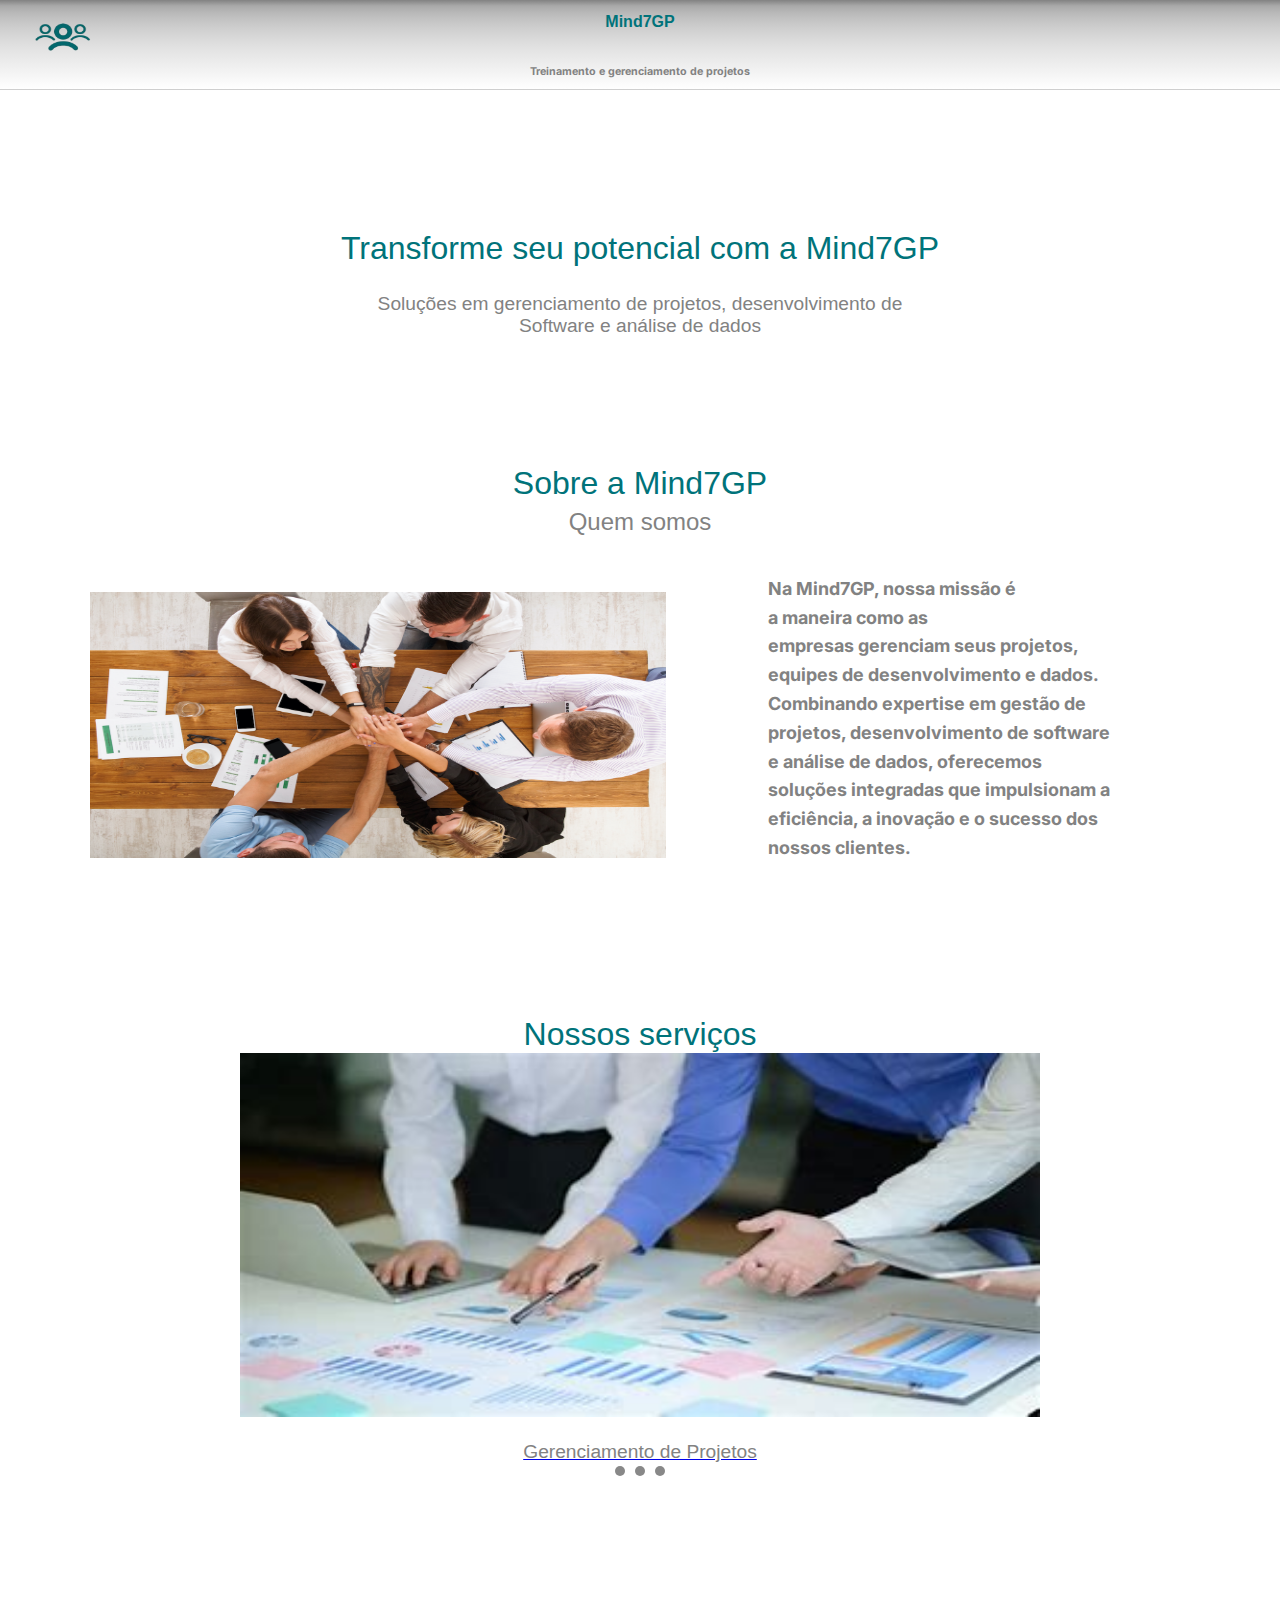
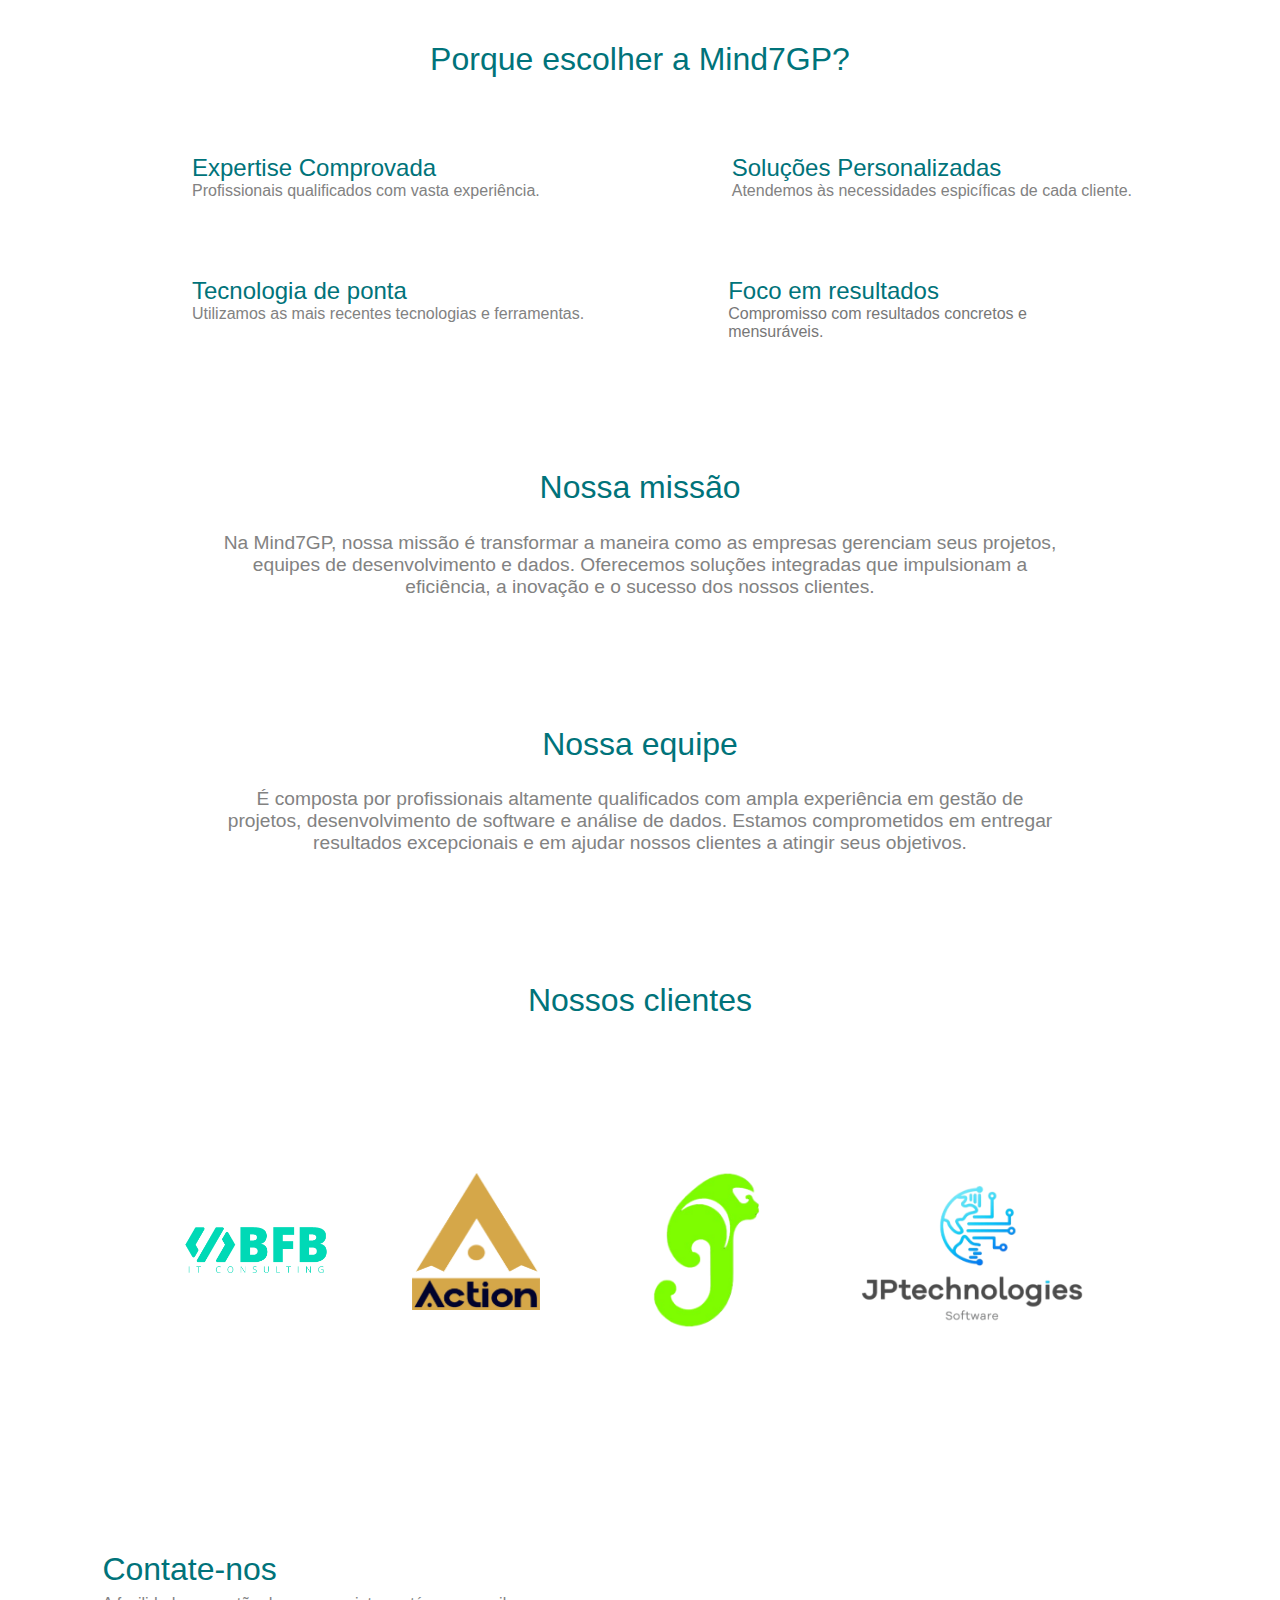
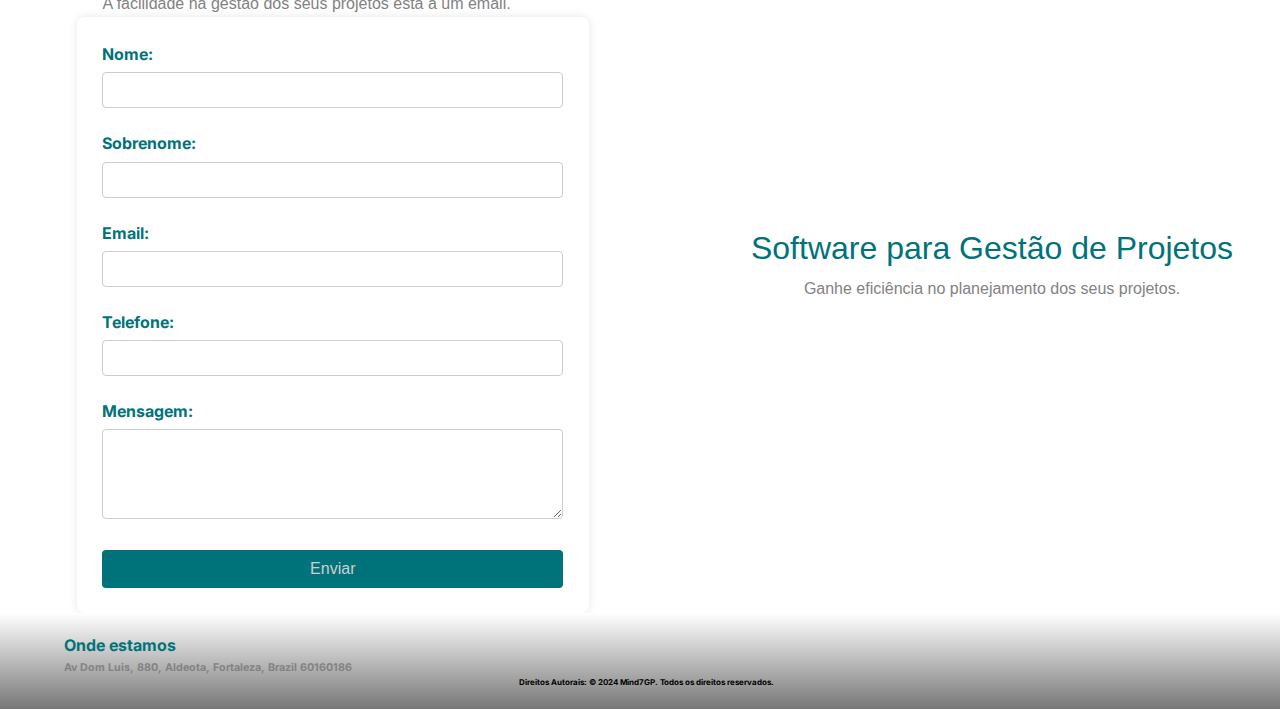
<file: index.html>
<!DOCTYPE html>
<html lang="ptbr">
<head>
    <meta charset="UTF-8">
    <meta name="viewport" content="width=device-width, initial-scale=1.0">
    <title>Mind7GP</title>
    <link rel="stylesheet" href="./style_site.css">
    <link rel="preconnect" href="https://fonts.googleapis.com">
<link rel="preconnect" href="https://fonts.gstatic.com" crossorigin>
<link href="https://fonts.googleapis.com/css2?family=Inter:wght@100..900&display=swap" rel="stylesheet">
</head>
<body>

    <nav>
        <ul>
            <li><a href="index.html"></a></li>
            <li><a href="gerenc_proj.html"></a></li>
            <li><a href="acomp_Equipes_Dev.html"></a></li>
            <li><a href="dataBI.html"></a></li>
        </ul>
    </nav>

    <div id="container_totality">

    <header id="cabeca">
        
    <h1 id="titulo">Mind7GP</h1>
    <a href="index.html"><img src="./img/WhatsApp Image 2024-07-02 at 11.56.00-Photoroom.png" id="logo"></a>
    <h6 id="sub">Treinamento e gerenciamento de projetos</h6>
    </header>
    <h2 id="text1">Transforme seu potencial com a Mind7GP</h2>
    <h5 id="text2">Soluções em gerenciamento de projetos, desenvolvimento de <br> Software e análise de dados</h5>

      <section>
        <h1 id="text1">Sobre a Mind7GP</h1>
        <h5 id="sub2">Quem somos</h5>
        <h5 id="text3">Na Mind7GP, nossa missão é <br> a maneira como as <br> empresas gerenciam seus projetos, <br> equipes de desenvolvimento e dados.<br> Combinando expertise em gestão de <br>projetos, desenvolvimento de software <br> e análise de dados, oferecemos <br> soluções integradas que impulsionam a <br> eficiência, a inovação e o sucesso dos <br> nossos clientes.</h5>
        <img src="./img/team.jpg" id="img">
      </section>
    </div>

    <section>
        <h3 id="text4">Nossos serviços</h3>

        <div class="carousel-container">
            <input type="checkbox" id="slide1" class="carousel-control" checked>
            <input type="checkbox" id="slide2" class="carousel-control">
            <input type="checkbox" id="slide3" class="carousel-control">
            
            <ul class="carousel-slides">
                <li class="slide">
                    <a href="gerenc_proj.html" id="page1">
                        <img src="./img/ageis.jpg" alt="Slide 1" id="page1">
                        <h6 id="text2">Gerenciamento de Projetos</h6>
                    </a>
                </li>
                <li class="slide">
                    <a href="acomp_Equipes_Dev.html">
                        <img src="./img/gestao.jpg" alt="Slide 2" id="page2">
                        <h6 id="text2">Acompanhamento de Equipes de Desenvolvimento</h6>
                    </a>
                </li>
                <li class="slide">
                    <a href="dataBI.html">
                        <img src="./img/processos.jpg" alt="Slide 3" id="page3">
                        <h6 id="text2">Data BI (Business Intelligence)</h6>
                    </a>
                </li>
            </ul>
            
            <div class="carousel-navigation">
                <label for="slide1"></label>
                <label for="slide2"></label>
                <label for="slide3"></label>
            </div>
        </div>

    </section>
<div>
    <div>
        <h1 id="text10">Porque escolher a Mind7GP?</h1>
    </div>
    <div class="container_space">    
        <section id="container_who">
            <h5 id="subfrase">Expertise Comprovada</h5>
            <h5 id="subtext1">Profissionais qualificados com vasta experiência.</h5>
        </section>
        <section id="container_who">
            <h5 id="subfrase">Soluções Personalizadas</h5>
            <h5 id="subtext1">Atendemos às necessidades espicíficas de cada cliente.</h5>
        </section>
    </div>

    <div class="container_space">
        <section id="container_who">
            <h5 id="subfrase">Tecnologia de ponta</h5>
            <h5 id="subtext1">Utilizamos as mais recentes tecnologias e ferramentas.</h5>
        </section>
        <section id="container_who">
            <h5 id="subfrase2">Foco em resultados</h5>
            <h5 id="subtext2">Compromisso com resultados concretos e mensuráveis.</h5>
        </section>
    </div>
</div>
 <section>
    <h1 id="text1">Nossa missão</h1>
    <h5 id="text2">Na Mind7GP, nossa missão é transformar a maneira como as empresas gerenciam seus projetos, <br> equipes de desenvolvimento e dados. Oferecemos soluções integradas que impulsionam a <br> eficiência, a inovação e o sucesso dos nossos clientes.</h5>
</section>

<section>
    <h1 id="text1">Nossa equipe</h1>
    <h5 id="text2">É composta por profissionais altamente qualificados com ampla experiência em gestão de <br> projetos, desenvolvimento de software e análise de dados. Estamos comprometidos em entregar <br> resultados excepcionais e em ajudar nossos clientes a atingir seus objetivos.</h5>
</section>

<section>
    <h1 id="text1">Nossos clientes</h1>
    <div id="img3">
        <img src="./img/BFB_LOGOTIPO 3.png" id="img4">
        <img src="./img/Logo Vazada reduzida.png" id="img5">
        <img src="./img/JG.png" id="img6">
        <img src="./img/JP.png" id="img7">
    </div>
</section>

<section>
    <div>
    <h1 id="text6">Contate-nos</h1>
    <h5 id="text7">A facilidade na gestão dos seus projetos está a um email.</h5>
    <h2 id="text8">Software para Gestão de Projetos</h2>
    <h5 id="text9">Ganhe eficiência no planejamento dos seus projetos.</h5>
    </div>

    <div class="container">
        <form method="POST" action="forms.php">
            <div class="form-group">
                <label for="nome">Nome:</label>
                <input type="text" id="nome" name="nome" required>
            </div>

            <div class="form-group">
                <label for="sobrenome">Sobrenome:</label>
                <input type="text" id="sobrenome" name="sobrenome" required>
            </div>

            <div class="form-group">
                <label for="email">Email:</label>
                <input type="email" id="email" name="email" required>
            </div>

            <div class="form-group">
                <label for="telefone">Telefone:</label>
                <input type="tel" id="telefone" name="telefone">
            </div>
            <div class="form-group">
                <label for="mensagem">Mensagem:</label>
                <textarea id="mensagem" name="mensagem" rows="4" required></textarea>
            </div>
            <button type="submit" id="submit_mail">Enviar</button>
        </form>
    </div>

</section>

<footer>
    <div id="bg">
        <h5 id="rodape">Onde estamos</h5>
        <div id="container_rod_terms">
            <h6 id="rodape_sub">Av Dom Luis, 880, Aldeota, Fortaleza, Brazil 60160186</h6>
            <h6 id="direitos_auto">Direitos Autorais: © 2024 Mind7GP. Todos os direitos reservados.</h6>
        </div>
    </div>
</footer>

</body>
</html>
</file>
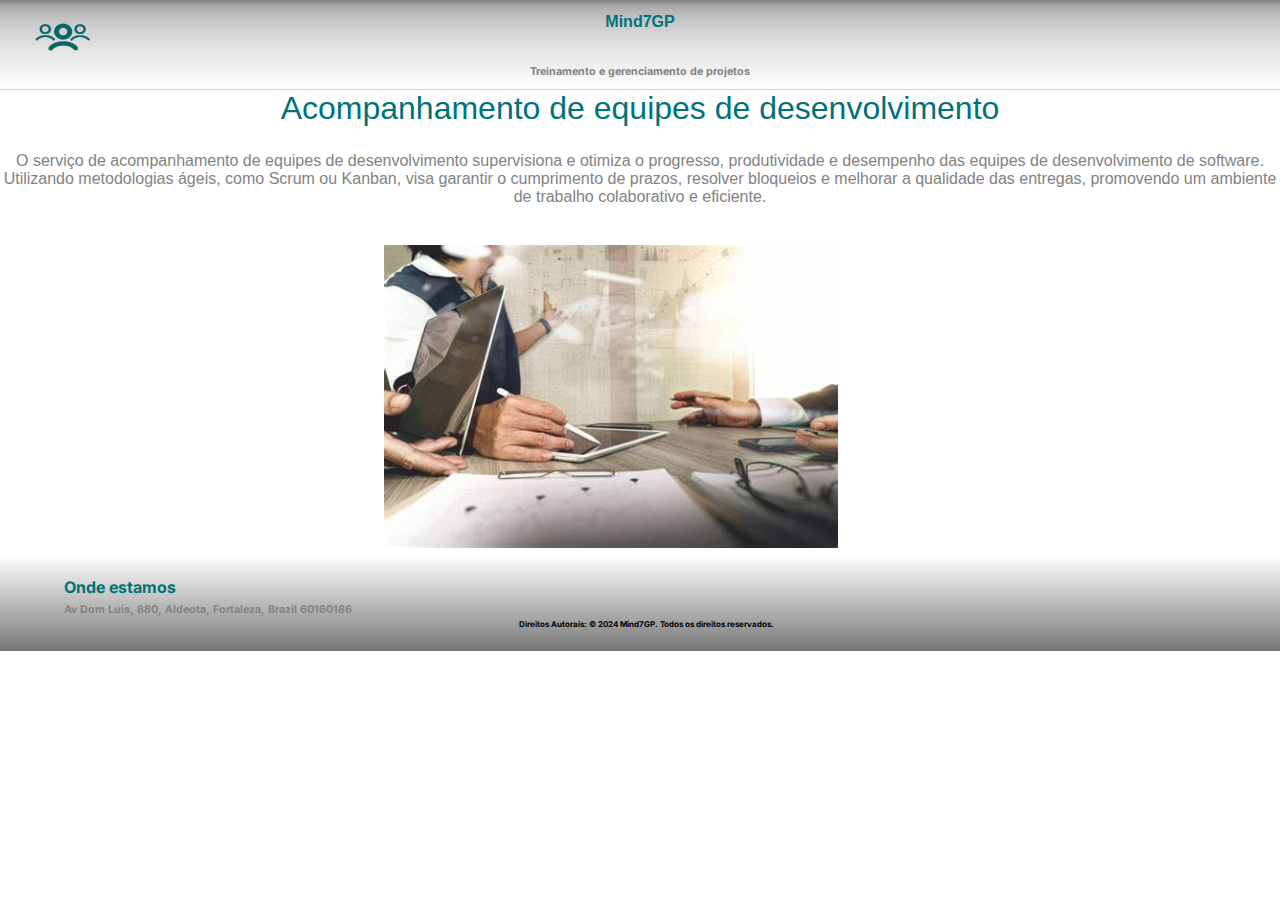
<file: acomp_Equipes_Dev.html>
<!DOCTYPE html>
<html lang="ptbr">
<head>
    <meta charset="UTF-8">
    <meta name="viewport" content="width=device-width, initial-scale=1.0">
    <title>Mind7GP</title>
    <link rel="stylesheet" href="acomp_Equipes_Dev.css">
    <link rel="preconnect" href="https://fonts.googleapis.com">
<link rel="preconnect" href="https://fonts.gstatic.com" crossorigin>
<link href="https://fonts.googleapis.com/css2?family=Inter:wght@100..900&display=swap" rel="stylesheet">
</head>

<body>

    <nav>
        <ul>
            <li><a href="index.html"></a></li>
        </ul>
    </nav>

    <div id="container_totality">

    <header id="cabeca">
        
    <h1 id="titulo">Mind7GP</h1>
    <a href="index.html"><img src="./img/WhatsApp Image 2024-07-02 at 11.56.00-Photoroom.png" id="logo"></a>
    <h6 id="sub">Treinamento e gerenciamento de projetos</h6>
    </header>

    <h2 id="text1">Acompanhamento de equipes de desenvolvimento</h2>
    <h5 id="text2">O serviço de acompanhamento de equipes de desenvolvimento supervisiona e otimiza o progresso, produtividade e desempenho das equipes de desenvolvimento de software. Utilizando metodologias ágeis, como Scrum ou Kanban, visa garantir o cumprimento de prazos, resolver bloqueios e melhorar a qualidade das entregas, promovendo um ambiente de trabalho colaborativo e eficiente.</h5>

    <div>
        <img src="./img/gestao.jpg" class="foto">  
    </div>

    <footer>
        <div id="bg">
            <h5 id="rodape">Onde estamos</h5>
            <div id="container_rod_terms">
                <h6 id="rodape_sub">Av Dom Luis, 880, Aldeota, Fortaleza, Brazil 60160186</h6>
                <h6 id="direitos_auto">Direitos Autorais: © 2024 Mind7GP. Todos os direitos reservados.</h6>
            </div>
        </div>
    </footer>
    
</body>
</file>
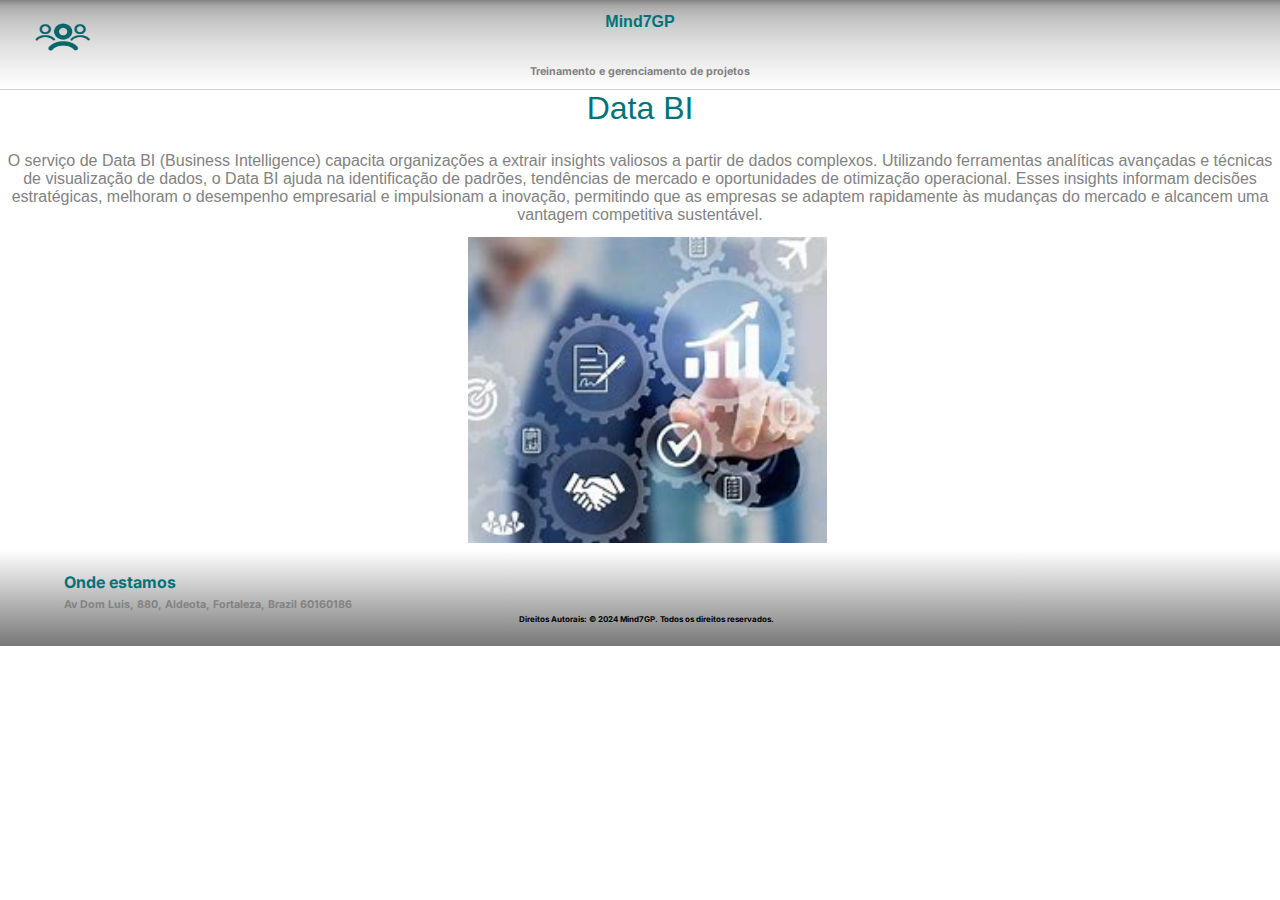
<file: dataBI.html>
<!DOCTYPE html>
<html lang="ptbr">
<head>
    <meta charset="UTF-8">
    <meta name="viewport" content="width=device-width, initial-scale=1.0">
    <title>Mind7GP</title>
    <link rel="stylesheet" href="dataBI.css">
    <link rel="preconnect" href="https://fonts.googleapis.com">
<link rel="preconnect" href="https://fonts.gstatic.com" crossorigin>
<link href="https://fonts.googleapis.com/css2?family=Inter:wght@100..900&display=swap" rel="stylesheet">
</head>

<body>

    <nav>
        <ul>
            <li><a href="index.html"></a></li>
        </ul>
    </nav>

    <div id="container_totality">

    <header id="cabeca">
        
    <h1 id="titulo">Mind7GP</h1>
    <a href="index.html"><img src="./img/WhatsApp Image 2024-07-02 at 11.56.00-Photoroom.png" id="logo"></a>
    <h6 id="sub">Treinamento e gerenciamento de projetos</h6>
    </header>

    <h2 id="text1">Data BI</h2>
    <h5 id="text2">O serviço de Data BI (Business Intelligence) capacita organizações a extrair insights valiosos a partir de dados complexos. Utilizando ferramentas analíticas avançadas e técnicas de visualização de dados, o Data BI ajuda na identificação de padrões, tendências de mercado e oportunidades de otimização operacional. Esses insights informam decisões estratégicas, melhoram o desempenho empresarial e impulsionam a inovação, permitindo que as empresas se adaptem rapidamente às mudanças do mercado e alcancem uma vantagem competitiva sustentável.</h5>
    </div>

    <div>
        <img src="./img/processos.jpg" class="foto">  
    </div>

    <footer>
        <div id="bg">
            <h5 id="rodape">Onde estamos</h5>
            <div id="container_rod_terms">
                <h6 id="rodape_sub">Av Dom Luis, 880, Aldeota, Fortaleza, Brazil 60160186</h6>
                <h6 id="direitos_auto">Direitos Autorais: © 2024 Mind7GP. Todos os direitos reservados.</h6>
            </div>
        </div>
    </footer>
</body>
</file>
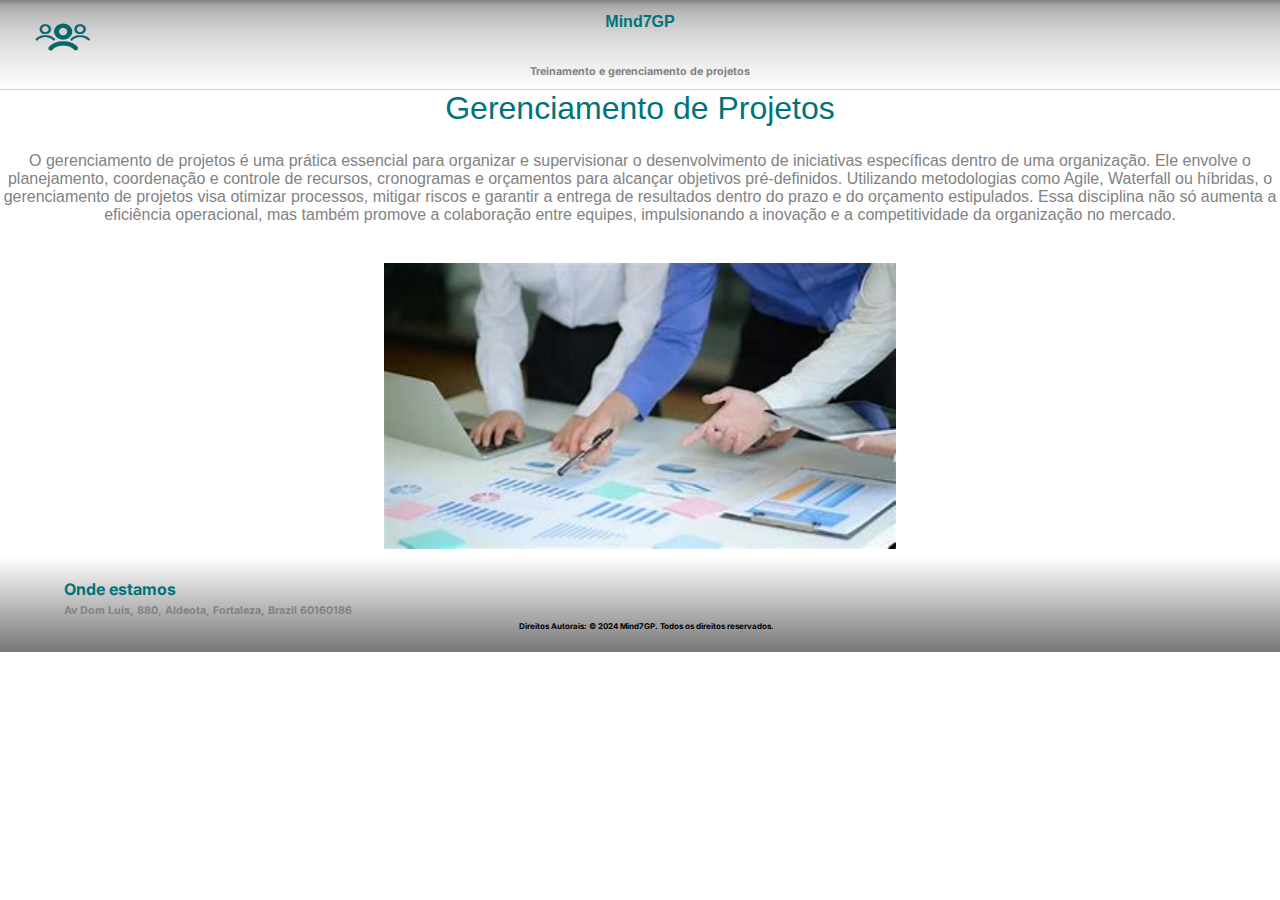
<file: gerenc_proj.html>
<!DOCTYPE html>
<html lang="ptbr">
<head>
    <meta charset="UTF-8">
    <meta name="viewport" content="width=device-width, initial-scale=1.0">
    <title>Mind7GP</title>
    <link rel="stylesheet" href="gerenc_proj.css">
    <link rel="preconnect" href="https://fonts.googleapis.com">
<link rel="preconnect" href="https://fonts.gstatic.com" crossorigin>
<link href="https://fonts.googleapis.com/css2?family=Inter:wght@100..900&display=swap" rel="stylesheet">
</head>

<body>

    <nav>
        <ul>
            <li><a href="index.html"></a></li>
        </ul>
    </nav>

    <div id="container_totality">

    <header id="cabeca">
        
    <h1 id="titulo">Mind7GP</h1>
    <a href="index.html"><img src="./img/WhatsApp Image 2024-07-02 at 11.56.00-Photoroom.png" id="logo"></a>
    <h6 id="sub">Treinamento e gerenciamento de projetos</h6>
    </header>
    <h2 id="text1">Gerenciamento de Projetos</h2>
    <h5 id="text2">O gerenciamento de projetos é uma prática essencial para organizar e supervisionar o desenvolvimento de iniciativas específicas dentro de uma organização. Ele envolve o planejamento, coordenação e controle de recursos, cronogramas e orçamentos para alcançar objetivos pré-definidos. Utilizando metodologias como Agile, Waterfall ou híbridas, o gerenciamento de projetos visa otimizar processos, mitigar riscos e garantir a entrega de resultados dentro do prazo e do orçamento estipulados. Essa disciplina não só aumenta a eficiência operacional, mas também promove a colaboração entre equipes, impulsionando a inovação e a competitividade da organização no mercado.</h5>

    <div>
        <img src="./img/ageis.jpg" class="foto">  
    </div>

    <footer>
        <div id="bg">
            <h5 id="rodape">Onde estamos</h5>
            <div id="container_rod_terms">
                <h6 id="rodape_sub">Av Dom Luis, 880, Aldeota, Fortaleza, Brazil 60160186</h6>
                <h6 id="direitos_auto">Direitos Autorais: © 2024 Mind7GP. Todos os direitos reservados.</h6>
            </div>
        </div>
    </footer>
    

</body>
</file>
<file: style_site.css>
@media only screen and (min-width: 768px) {
   
* {
    margin: 0;
    padding: 0;
    max-width: 100%;
    box-sizing: border-box;
}
 
body{
    font-family: "Inter", sans-serif;
    margin: 0;
    padding: 0;
    font-size: 16px;
    line-height: 1.6;
    background-color: #fff;
    color: #000;
    background-color: #fff;
    max-width: 100%;
    overflow-x: hidden;
}

#container_totality {
    position: relative;
    padding-bottom: 10%;
    max-width: 100%;
}

#cabeca {
    position: fixed;
    background: linear-gradient(to bottom, #828282, 20%, #fff);
    width: 100%;
    height: 10%;
    margin-top: -18%;
    z-index: 1;
    border-bottom: 1px solid #cfcfcf;
}

#logo {
    position: absolute;
    top: 18%;
    left: 1%;
    width: 100px;
    height: 40px;
}

#titulo {
    text-align: center;
    font-family:"Inter", sans-serif;
    margin-top: 1%;
    font: 1em sans-serif;
    font-weight: bold;
    color: #00737A;
    width: 100%;
    height: 100%;
}


#sub {
    text-align: center;
    font-weight: bold;
    color: #828282;
    margin-top: -3%;
}

#sub2 {
text-align: center;
font-weight: bold;
font: 1.5em sans-serif;
color: #828282;
margin-top: 0.5%;
}

#text1 {
    text-align: center;
    color: #00737A;
    margin-top: 10%;
    font-weight: bold ;
    font: 2em sans-serif;
}

#text2 {
    color: #828282;
    text-align: center;
    font-weight: bold ;
    font: 1.2em sans-serif;
    margin-top: 2%;
}

#text3 {
    color: #828282;
    text-align: left;
    font-size: large;
    font-weight: bold;
    margin-top: 3%;
    margin-left: 60%;
}

#text4 {
    text-align: center;
    color: #00737A;
    margin-top: 2%;
    font-weight: bold ;
    font: 2em sans-serif;
}

#text5 {
    color: #828282;
    text-align: center;
    font-weight: bold ;
    margin-top: 6%;
}

#text6{
    text-align: left;
    color: #00737A;
    margin-top: 12%;
    margin-left: 8%;
    font-weight: bold ;
    font: 2em sans-serif;
}

#text7 {
    color: #828282;
    text-align: left;
    font-weight: bold ;
    font: 1em sans-serif;
    margin-top: 0.5%;
    margin-left: 8%;
}

#text8{
    text-align: center;
    color: #00737A;
    margin-top: 17%;
    margin-left: 55%;
    font-weight: bold ;
    font: 2em sans-serif;
}

#text9{
    text-align: center;
    color: #828282;
    margin-top: 1%;
    margin-left: 55%;
    font-weight: bold ;
    font: 1em sans-serif;
}

#text10 {
    text-align: center;
    color: #00737A;
    margin-top: -11%;
    font-weight: bold ;
    font: 2em sans-serif;
}

#img {
    position: absolute;
    text-align: left;
    left: 7%;
    top:47.5%;
    bottom: 20%;
    width: 45%;
    height: 35%;
}

#img3 {
    display: flex;
    width: 100%; 
    height: 100%;
    margin-left: 8%;
    margin-right: 10%;
}

#img4 {
    width: 20%; 
    height: 50%;
    margin-left: 2%;
    margin-right: 2%;
    margin-top: 8%;
}

#img5 {
    width: 10%; 
    height: 10%;
    margin-left: 0.2%;
    margin-right: 2%;
    margin-top: 12%;
}

#img6 {
    width: 18%; 
    height: 50%;
    margin-left: 2%;
    margin-right: 2%;
    margin-top: 9%;
}

#img7 {
    width: 20%;
    margin-left: 0.1%;
    margin-right: 2%;
    margin-top: 8%;
}

.carousel-container {
    position: relative;
    width: 100%;
    max-width: 800px; /* largura máxima do carrossel */
    margin: 0 auto; /* centraliza o carrossel na tela */
    overflow: hidden; /* esconde slides que estiverem fora da área visível */
}

.carousel-slides {
    display: flex;
    list-style-type: none;
    padding: 0;
    margin: 0;
    transition: transform 0.5s ease; /* transição suave entre os slides */
}

.slide {
    flex: 0 0 100%; /* cada slide ocupa 100% da largura do carrossel */
}

.slide img {
    width: 100%; /* imagem ocupa toda a largura do slide */
    height: 100%;
}

.carousel-control {
    display: none; /* esconde os checkboxes de controle */
}

.carousel-navigation {
    position: absolute;
    bottom: 42%; /* ajuste conforme necessário */
    left: 0; /* alinha os pontos de navegação à esquerda */
    right: 0; /* alinha os pontos de navegação à direita */
    margin: auto; /* centraliza horizontalmente */
    width: 50%; /* largura dos pontos de navegação */
    display: flex;
    justify-content: center;
}

.carousel-navigation label {
    display: inline-block;
    width: 10px;
    height: 10px;
    background-color: #888;
    border-radius: 50%;
    margin: 0 5px;
    cursor: pointer;
    transition: background-color 0.3s ease;
}

.carousel-navigation label:hover {
    background-color: #555;
}

.carousel-navigation label::before {
    content: "";
    display: block;
    width: 0;
    height: 0;
    position: absolute;
    top: 50%;
    left: 50%;
    transform: translate(-50%, -50%);
}

#slide1:checked ~ .carousel-slides {
    transform: translateX(0);
}

#slide2:checked ~ .carousel-slides {
    transform: translateX(-100%);
}

#slide3:checked ~ .carousel-slides {
    transform: translateX(-200%);
}

#page1 {
    padding: 0 0 0 0;
    width: 100%;
    height: 50%;
}

#page2 {
    padding: 0 0 0 0;
    width: 100%;
    height: 50%;
}

#page3 {
    padding: 0 0 0 0;
    width: 100%;
    height: 50%;
}

.container_buttons {
    display: flex;
    margin-left: 3%;
}
.container_buttons > div {
    flex: 1;
    margin: 4% 10% 9% 5%;
}

#container_who {
    text-align: left;
    margin-left: 15%;
    margin-top: 6%;
}

#subfrase {
    color: #00737A;
    font-weight: bold;
    font-style: 15px;
    font: 1.5em sans-serif;
}
#subfrase2 {
    color: #00737A;
    font-weight: bold;
    font-style: 15px;
    font: 1.5em sans-serif;
    margin-right: 1rem;
    margin-left: -3rem;
}
#subtext1 {
    color: #828282;
    font-style: 15px;
    font: 1em sans-serif;
}
#subtext2 {
    color: #777777;
    font-style: 15px;
    font-weight: bold;
    font: 1em sans-serif;
    margin-right: 1rem;
    margin-left: -3rem;
}

.container_space {
    display: flex;
}
.container_space > div {
    flex: 1;
}

.container {
    max-width: 40%;
    text-align: left;
    margin-left: 6%;
    margin-top: -22%;
    background-color: #fff;
    padding: 2%;
    border-radius: 8px;
    box-shadow: 0 0 10px rgba(0, 0, 0, 0.1);
}

h2 {
    text-align: center;
}

.form-group {
    margin-bottom: 5%;
}

label {
    font-weight: bold;
    font: large;
    display: block;
    margin-bottom: 1%;
    color: #00737A;
}

input[type="text"],
input[type="email"],
input[type="tel"],
textarea {
    width: 100%;
    padding: 8px;
    font-size: 16px;
    border: 1px solid #ccc;
    border-radius: 4px;
    box-sizing: border-box;
}

textarea {
    resize: vertical; /* Permite redimensionar verticalmente a caixa de texto */
}

button {
    display: block;
    width: 100%;
    padding: 10px;
    background-color: #00737A;
    color: #cfcece;
    border: none;
    border-radius: 4px;
    font-size: 16px;
    cursor: pointer;
}

button:hover {
    background-color: #00565a;
}

footer {
    background: linear-gradient(to top, #777777, #fff);
    padding: 20px;
    text-align: center; /* Centraliza o conteúdo do footer */
    margin-top: auto; /* Garante que o footer esteja no final da página */
}

#rodape {
    text-align: left;
    font-family: "Inter", sans-serif;
    font-size: 1em; /* Corrige a definição do tamanho da fonte */
    font-weight: bold;
    color: #00737A;
    margin-left: 2%;
}

#rodape_sub {
    margin: 0;
    padding: 0;
    text-align: left;
    font-weight: bold;
    margin-left: 2%;
    color: #828282;
}

#direitos_auto {
    text-align: center;
    font-size: 0.5em; /* Corrige a definição do tamanho da fonte */
    font-weight: bold;
    margin-left: 1%;
    color: #000000;
}

#bg {
    max-width: 1200px; /* Limita a largura máxima do conteúdo do footer */
    margin: 0 auto; /* Centraliza o footer na página */
}
}

/*CELULARES*/
@media only screen and (max-width: 768px) {
    * {
        margin: 0;
        padding: 0;
        max-width: 100%;
        box-sizing: border-box;
        overflow-x: hidden;
    }

    body{
        font-family: "Inter", sans-serif;
        font-size: 12px;
        line-height: 1.6;
        background-color: #fff;
        color: #000;
        background-color: #fff;
        max-width: 100%;
        overflow-x: hidden;
    }
    
    #container_totality {
        position: relative;
        padding-bottom: 10%;
        max-width: 100%;
    }
    
    #cabeca {
        position: fixed;
        background: linear-gradient(to bottom, #828282, 20%, #fff);
        width: 100%;
        height: 7%;
        margin-top: -21%;
        max-width: 100%;
        border-bottom: 1px solid #cfcfcf;
        z-index: 1;
    }
    
    #logo {
        position: absolute;
        top: 16%;
        left: 0.9%;
        width: 55px;
        height: 25px;
    }
    
    #titulo {
        text-align: center;
        font-family:"Inter", sans-serif;
        font: 1em sans-serif;
        font-weight: bold;
        color: #00737A;
        margin-top: 1.5%;
    }
    
    
    #sub {
        text-align: center;
        font-weight: bold;
        color: #828282;
        font: 1em sans-serif;
        margin-top: 0.5%;
        margin-left: 5%;
    }
    
    #sub2 {
        text-align: center;
        font-weight: bold;
        color: #828282;
        font: 1em sans-serif;
        margin-top: 0.5%;
        margin-left: -3%;
    }

    #text1 {
        text-align: center;
        color: #00737A;
        margin-top: 4%;
        margin-left: 1%;
        font-weight: bold ;
        font: 1.2em sans-serif;
    }
    
    #text2 {
        color: #828282;
        text-align: center;
        font-weight: bold ;
        font: 0.9em sans-serif;
        margin-top: 3%;
        margin-left: 1%;
    }
    
    #text3 {
        color: #828282;
        text-align: left;
        font-size: large;
        font-weight: bold;
        font: 0.7em sans-serif;
        margin-top: 3.5%;
        margin-left: 50%;
    }
    
    #text4 {
        text-align: center;
        font-family:"Inter", sans-serif;
        font: 1em sans-serif;
        font-weight: bold;
        color: #00737A;
        margin-left: 1%;
    }
    
    #text5 {
        color: #828282;
        text-align: center;
        font-weight: bold ;
        margin-top: 6%;
    }
    
    #text6{
        text-align: center;
        color: #00737A;
        margin-top: 12%;
        margin-bottom: 5%;
        font-weight: bold ;
        font: 2em sans-serif;
    }
    
    #text7 {
        color: #828282;
        text-align: left;
        font-weight: bold ;
        font: 1em sans-serif;
        margin-top: 0.5%;
        margin-left: 10%;
    }
    
    #text8{
        text-align: center;
        color: #00737A;
        margin-top: 12%;
        margin-left: 1%;
        font-weight: bold ;
        font: 2em sans-serif;
    }
    
    #text9{
        text-align: center;
        color: #828282;
        margin-top: 2%;
        margin-left: 5%;
        font-weight: bold ;
        font: 1em sans-serif;
    }

    #text10 {
        text-align: center;
        color: #00737A;
        margin-top: -11%;
        font-weight: bold ;
        font: 2em sans-serif;
    }
    
    footer {
        background-image: linear-gradient(to top, #828282, 0.1%,#828282, #fff);
        width: 100%;
        height: 50%;
    }
    
    #img {
        position: absolute;
        text-align: left;
        left: 7%;
        top:50%;
        bottom: 20%;
        width: 40%;
        height: 30%;
    }
    
    #img3 {
        display: flex;
        width: 100%; 
        height: 100%;
        margin-left: 4%;
        margin-right: 10%;
    }
    
    #img4 {
        display: flex;
        width: 20%; 
        height: 50%;
        margin-left: 2%;
        margin-right: 8.5%;
        margin-top: 8%;
    }
    
    #img5 {
        display: flex;
        width: 10%; 
        height: 10%;
        margin-left: 0.2%;
        margin-right: 2%;
        margin-top: 12%;
    }
    
    #img6 {
        display: flex;
        width: 18%; 
        height: 50%;
        margin-left: 2%;
        margin-right: 2%;
        margin-top: 9%;
    }
    
    #img7 {
        display: flex;
        width: 20%;
        margin-left: 0.1%;
        margin-right: 2%;
        margin-top: 8%;
    }

#submit_mail {
    width: 70%;
    margin-left: 14%;
}
    
.carousel-slides {
        overflow: hidden; /* esconde slides que estiverem fora da área visível */
    }
    
    .carousel-control {
        display: none; /* esconde os checkboxes de controle */
    }
    
    .carousel-navigation {
        display: flex;
        justify-content: center;
    }
    
    .carousel-navigation label {
        background-color: transparent;
        border: 2px solid #888;
        transition: background-color 0.3s ease, border-color 0.3s ease;
    }
    
    .carousel-navigation label:hover {
        background-color: #888;
        border-color: #555;
    }
    
    /* esconde o botão padrão do checkbox */
    .carousel-navigation label::before {
        content: "";
        display: block;
        width: 0;
        height: 0;
        position: absolute;
        top: 50%;
        left: 50%;
        transform: translate(-50%, -50%);
    }
    
    /* quando o checkbox está marcado, muda a cor do botão */
    #slide1:checked ~ .carousel-slides {
        transform: translateX(0);
    }
    
    #slide2:checked ~ .carousel-slides {
        transform: translateX(-100%);
    }
    
    #slide3:checked ~ .carousel-slides {
        transform: translateX(-200%);
    }
    
    #container_who {
        text-align: left;
        margin-left: 3%;
        margin-top: 8%;
    }
    
    #subfrase {
        color: #00737A;
        font-weight: bold;
        font-style: 15px;
        font: 1.5em sans-serif;
        margin-left: 5.5%;
    }
    #subfrase2 {
        color: #00737A;
        font-weight: bold;
        font-style: 15px;
        font: 1.5em sans-serif;
        margin-right: 1%;
        margin-left: 1%;
    }
    #subtext1 {
        color: #828282;
        font-style: 15px;
        font: 1em sans-serif;
        margin-left: 5.5%;
    }
    #subtext2 {
        color: #777777;
        font-style: 15px;
        font-weight: bold;
        font: 1em sans-serif;
        margin-right: 1%;
        margin-left: 1%;
    }
    
    .container_space {
        display: flex;
    }
    .container_space > div {
        flex: 1;
    }
    
    .container {
        max-width: 80%;
        text-align: left;
        margin-left: 9.6%;
        margin-top: 1%;
        background-color: #fff;
        padding: 12%;
        border-radius: 8px;
        box-shadow: 0 0 10px rgba(0, 0, 0, 0.1);
    }
    
    h2 {
        text-align: center;
    }
    
    .form-group {
        margin-bottom: 5%;
    }
    
    label {
        font-weight: bold;
        font: large;
        display: block;
        margin-bottom: 1%;
        color: #00737A;
    }
    
    input[type="text"],
    input[type="email"],
    input[type="tel"],
    textarea {
        width: 100%;
        padding: 6%;
        font-size: 16px;
        border: 1px solid #ccc;
        border-radius: 4px;
        box-sizing: border-box;
    }
    
    textarea {
        resize: vertical; /* Permite redimensionar verticalmente a caixa de texto */
    }

    #page1 {
        padding: 1% 1% 1% 1%;
        margin: 2% 0% 2% 4%;
        width: 80%;
    }

    #page2 {
        padding: 1% 1% 1% 1%;
        margin: 2% 0% 2% 9%;
        width: 80%;
    }

    #page3 {
        padding: 1% 1% 1% 1%;
        margin: 2% 0% 2% 10%;
        width: 80%;
    }

    button {
        display: block;
        width: 100%;
        height: 1%;
        padding: 10%;
        background-color: #00737A;
        border: none;
        border-radius: 4px;
        font: 1.3em sans-serif;
        cursor: pointer;
    }
    
    button:hover {
        background-color: #00565a;
    }
    
    footer {
        background: linear-gradient(to top, #777777, #fff);
        padding: 20px;
        text-align: center; /* Centraliza o conteúdo do footer */
        margin-top: auto; /* Garante que o footer esteja no final da página */
    }
    
    #rodape {
        text-align: left;
        font-family: "Inter", sans-serif;
        font-size: 1em; /* Corrige a definição do tamanho da fonte */
        font-weight: bold;
        color: #00737A;
        margin-left: 2%;
    }
    
    #rodape_sub {
        margin: 0;
        padding: 0;
        text-align: left;
        font-weight: bold;
        margin-left: 2%;
        color: #828282;
    }
    
    #direitos_auto {
        text-align: center;
        font-size: 0.5em; /* Corrige a definição do tamanho da fonte */
        font-weight: bold;
        margin-left: 1%;
        color: #000000;
    }
    
    #bg {
        max-width: 1200px; /* Limita a largura máxima do conteúdo do footer */
        margin: 0 auto; /* Centraliza o footer na página */
    }
    #submit_mail {
        padding: 3% 1% 3% 1%;
    }
    }
</file>
<file: acomp_Equipes_Dev.css>
@media only screen and (min-width: 768px) {
   
    * {
        margin: 0;
        padding: 0;
        max-width: 100%;
        box-sizing: border-box;
    }
     
    body{
        font-family: "Inter", sans-serif;
        margin: 0;
        padding: 0;
        font-size: 16px;
        line-height: 1.6;
        background-color: #fff;
        color: #000;
        background-color: #fff;
        max-width: 100%;
        overflow-x: hidden;
        overflow-y: hidden;
    }
    


    #container_totality {
        position: relative;
        padding-bottom: 10%;
        max-width: 100%;
    }
    
    #cabeca {
        position: fixed;
        background: linear-gradient(to bottom, #828282, 20%, #fff);
        width: 100%;
        height: 10%;
        margin-top: -7%;
        z-index: 1;
        border-bottom: 1px solid #cfcfcf;
    }
    
    #logo {
        position: absolute;
        top: 18%;
        left: 1%;
        width: 100px;
        height: 40px;
    }
    
    #titulo {
        text-align: center;
        font-family:"Inter", sans-serif;
        margin-top: 1%;
        font: 1em sans-serif;
        font-weight: bold;
        color: #00737A;
        width: 100%;
        height: 100%;
    }
    
    
    #sub {
        text-align: center;
        font-weight: bold;
        color: #828282;
        margin-top: -3%;
    }

    #text1 {
        text-align: center;
        color: #00737A;
        margin-top: 5%;
        font-weight: bold ;
        font: 2em sans-serif;
    }

    #text2 {
        color: #828282;
        text-align: center;
        font-weight: bold ;
        font: 1em sans-serif;
        margin-top: 2%;
    }
    
    .foto {
        max-width: 100%;
        max-width: 100%;
        width: 35.5%;
        margin-left: 30%;
        margin-top: 3%;
    }

    footer {
        background: linear-gradient(to top, #777777, #fff);
        padding: 20px;
        text-align: center; /* Centraliza o conteúdo do footer */
        margin-top: auto; /* Garante que o footer esteja no final da página */
    }
    
    #rodape {
        text-align: left;
        font-family: "Inter", sans-serif;
        font-size: 1em; /* Corrige a definição do tamanho da fonte */
        font-weight: bold;
        color: #00737A;
        margin-left: 2%;
    }
    
    #rodape_sub {
        margin: 0;
        padding: 0;
        text-align: left;
        font-weight: bold;
        margin-left: 2%;
        color: #828282;
    }
    
    #direitos_auto {
        text-align: center;
        font-size: 0.5em; /* Corrige a definição do tamanho da fonte */
        font-weight: bold;
        margin-left: 1%;
        color: #000000;
    }
    
    #bg {
        max-width: 1200px; /* Limita a largura máxima do conteúdo do footer */
        margin: 0 auto; /* Centraliza o footer na página */
    }
}

/*CELULARES*/
@media only screen and (max-width: 768px) {
    * {
        margin: 0;
        padding: 0;
        max-width: 100%;
        box-sizing: border-box;
        overflow-x: hidden;
        overflow-y: hidden;
    }

    body{
        margin: 0;
        padding: 0;
        font-family: "Inter", sans-serif;
        font-size: 12px;
        line-height: 1.6;
        background-color: #fff;
        color: #000;
        background-color: #fff;
        max-width: 100%;
        overflow-x: hidden;
        overflow-y: hidden;
    }
    
    #container_totality {
        position: relative;
        padding-bottom: 10%;
        max-width: 100%;
    }
    
    #cabeca {
        position: fixed;
        background: linear-gradient(to bottom, #828282, 20%, #fff);
        width: 100%;
        height: 7%;
        margin-top: -5%;
        max-width: 100%;
        border-bottom: 1px solid #cfcfcf;
        z-index: 1;
    }
    
    #logo {
        position: absolute;
        top: 16%;
        left: 0.9%;
        width: 55px;
        height: 25px;
    }
    
    #titulo {
        text-align: center;
        font-family:"Inter", sans-serif;
        font: 1em sans-serif;
        font-weight: bold;
        color: #00737A;
        margin-top: 1.5%;
    }
    
    
    #sub {
        text-align: center;
        font-weight: bold;
        color: #828282;
        font: 1em sans-serif;
        margin-top: 0.5%;
        margin-left: 5%;
    }

    #text1 {
        text-align: center;
        color: #00737A;
        margin-top: 20%;
        margin-left: 1%;
        font-weight: bold ;
        font: 1.2em sans-serif;
    }

    #text2 {
        color: #828282;
        text-align: center;
        font-weight: bold ;
        font: 0.9em sans-serif;
        margin-top: 6%;
        margin-left: 1%;
    }

    .foto {
        max-width: 100%;
        max-width: 100%;
        width: 80%;
        margin-left: 12%;
        margin-top: 10%;
        margin-bottom: 38%;
    }


    footer {
        background: linear-gradient(to top, #777777, #fff);
        padding: 20px;
        text-align: center; /* Centraliza o conteúdo do footer */
        margin-top: auto; /* Garante que o footer esteja no final da página */
    }
    
    #rodape {
        text-align: left;
        font-family: "Inter", sans-serif;
        font-size: 1em; /* Corrige a definição do tamanho da fonte */
        font-weight: bold;
        color: #00737A;
        margin-left: 2%;
    }
    
    #rodape_sub {
        margin: 0;
        padding: 0;
        text-align: left;
        font-weight: bold;
        margin-left: 2%;
        color: #828282;
    }
    
    #direitos_auto {
        text-align: center;
        font-size: 0.5em; /* Corrige a definição do tamanho da fonte */
        font-weight: bold;
        margin-left: 1%;
        color: #000000;
    }
    
    #bg {
        max-width: 1200px; /* Limita a largura máxima do conteúdo do footer */
        margin: 0 auto; /* Centraliza o footer na página */
    }
}
</file>
<file: dataBI.css>
@media only screen and (min-width: 768px) {
   
    * {
        margin: 0;
        padding: 0;
        max-width: 100%;
        box-sizing: border-box;
    }
     
    body{
        font-family: "Inter", sans-serif;
        margin: 0;
        padding: 0;
        font-size: 16px;
        line-height: 1.6;
        background-color: #fff;
        color: #000;
        background-color: #fff;
        max-width: 100%;
        overflow-x: hidden;
        overflow-y: hidden;
    }
    


    #container_totality {
        position: relative;
        padding-bottom: 10%;
        max-width: 100%;
    }
    
    #cabeca {
        position: fixed;
        background: linear-gradient(to bottom, #828282, 20%, #fff);
        width: 100%;
        height: 10%;
        margin-top: -7%;
        z-index: 1;
        border-bottom: 1px solid #cfcfcf;
    }
    
    #logo {
        position: absolute;
        top: 18%;
        left: 1%;
        width: 100px;
        height: 40px;
    }
    
    #titulo {
        text-align: center;
        font-family:"Inter", sans-serif;
        margin-top: 1%;
        font: 1em sans-serif;
        font-weight: bold;
        color: #00737A;
        width: 100%;
        height: 100%;
    }
    
    
    #sub {
        text-align: center;
        font-weight: bold;
        color: #828282;
        margin-top: -3%;
    }

    #text1 {
        text-align: center;
        color: #00737A;
        margin-top: 5%;
        font-weight: bold ;
        font: 2em sans-serif;
    }

    #text2 {
        color: #828282;
        text-align: center;
        font-weight: bold ;
        font: 1em sans-serif;
        margin-top: 2%;
    }
    
    .foto {
        max-width: 100%;
        max-width: 100%;
        width: 28%;
        margin-left: 36.6%;
        margin-top: -9%;
    }

    footer {
        background: linear-gradient(to top, #777777, #fff);
        padding: 20px;
        text-align: center; /* Centraliza o conteúdo do footer */
        margin-top: auto; /* Garante que o footer esteja no final da página */
    }
    
    #rodape {
        text-align: left;
        font-family: "Inter", sans-serif;
        font-size: 1em; /* Corrige a definição do tamanho da fonte */
        font-weight: bold;
        color: #00737A;
        margin-left: 2%;
    }
    
    #rodape_sub {
        margin: 0;
        padding: 0;
        text-align: left;
        font-weight: bold;
        margin-left: 2%;
        color: #828282;
    }
    
    #direitos_auto {
        text-align: center;
        font-size: 0.5em; /* Corrige a definição do tamanho da fonte */
        font-weight: bold;
        margin-left: 1%;
        color: #000000;
    }
    
    #bg {
        max-width: 1200px; /* Limita a largura máxima do conteúdo do footer */
        margin: 0 auto; /* Centraliza o footer na página */
    }
}

/*CELULARES*/
@media only screen and (max-width: 768px) {
    * {
        margin: 0;
        padding: 0;
        max-width: 100%;
        box-sizing: border-box;
        overflow-x: hidden;
        overflow-y: hidden;
    }

    body{
        margin: 0;
        padding: 0;
        font-family: "Inter", sans-serif;
        font-size: 12px;
        line-height: 1.6;
        background-color: #fff;
        color: #000;
        background-color: #fff;
        max-width: 100%;
        overflow-x: hidden;
        overflow-y: hidden;
    }
    
    #container_totality {
        position: relative;
        padding-bottom: 10%;
        max-width: 100%;
    }
    
    #cabeca {
        position: fixed;
        background: linear-gradient(to bottom, #828282, 20%, #fff);
        width: 100%;
        height: 7%;
        margin-top: -5%;
        max-width: 100%;
        border-bottom: 1px solid #cfcfcf;
        z-index: 1;
    }
    
    #logo {
        position: absolute;
        top: 16%;
        left: 0.9%;
        width: 55px;
        height: 25px;
    }
    
    #titulo {
        text-align: center;
        font-family:"Inter", sans-serif;
        font: 1em sans-serif;
        font-weight: bold;
        color: #00737A;
        margin-top: 1.5%;
    }
    
    
    #sub {
        text-align: center;
        font-weight: bold;
        color: #828282;
        font: 1em sans-serif;
        margin-top: 0.5%;
        margin-left: 5%;
    }

    #text1 {
        text-align: center;
        color: #00737A;
        margin-top: 20%;
        margin-left: 1%;
        font-weight: bold ;
        font: 1.2em sans-serif;
    }

    #text2 {
        color: #828282;
        text-align: center;
        font-weight: bold ;
        font: 0.9em sans-serif;
        margin-top: 6%;
        margin-left: 1%;
    }

    .foto {
        max-width: 100%;
        max-width: 100%;
        width: 80%;
        margin-left: 12%;
        margin-top: 10%;
        margin-bottom: 38%;
    }


    footer {
        background: linear-gradient(to top, #777777, #fff);
        padding: 20px;
        text-align: center; /* Centraliza o conteúdo do footer */
        margin-top: auto; /* Garante que o footer esteja no final da página */
    }
    
    #rodape {
        text-align: left;
        font-family: "Inter", sans-serif;
        font-size: 1em; /* Corrige a definição do tamanho da fonte */
        font-weight: bold;
        color: #00737A;
        margin-left: 2%;
    }
    
    #rodape_sub {
        margin: 0;
        padding: 0;
        text-align: left;
        font-weight: bold;
        margin-left: 2%;
        color: #828282;
    }
    
    #direitos_auto {
        text-align: center;
        font-size: 0.5em; /* Corrige a definição do tamanho da fonte */
        font-weight: bold;
        margin-left: 1%;
        color: #000000;
    }
    
    #bg {
        max-width: 1200px; /* Limita a largura máxima do conteúdo do footer */
        margin: 0 auto; /* Centraliza o footer na página */
    }
}
</file>
<file: gerenc_proj.css>
@media only screen and (min-width: 768px) {
   
    * {
        margin: 0;
        padding: 0;
        max-width: 100%;
        box-sizing: border-box;
    }
     
    body{
        font-family: "Inter", sans-serif;
        margin: 0;
        padding: 0;
        font-size: 16px;
        line-height: 1.6;
        background-color: #fff;
        color: #000;
        background-color: #fff;
        max-width: 100%;
        overflow-x: hidden;
        overflow-y: hidden;
    }
    


    #container_totality {
        position: relative;
        padding-bottom: 10%;
        max-width: 100%;
    }
    
    #cabeca {
        position: fixed;
        background: linear-gradient(to bottom, #828282, 20%, #fff);
        width: 100%;
        height: 10%;
        margin-top: -7%;
        z-index: 1;
        border-bottom: 1px solid #cfcfcf;
    }
    
    #logo {
        position: absolute;
        top: 18%;
        left: 1%;
        width: 100px;
        height: 40px;
    }
    
    #titulo {
        text-align: center;
        font-family:"Inter", sans-serif;
        margin-top: 1%;
        font: 1em sans-serif;
        font-weight: bold;
        color: #00737A;
        width: 100%;
        height: 100%;
    }
    
    
    #sub {
        text-align: center;
        font-weight: bold;
        color: #828282;
        margin-top: -3%;
    }

    #text1 {
        text-align: center;
        color: #00737A;
        margin-top: 5%;
        font-weight: bold ;
        font: 2em sans-serif;
    }

    #text2 {
        color: #828282;
        text-align: center;
        font-weight: bold ;
        font: 1em sans-serif;
        margin-top: 2%;
    }
    
    .foto {
        max-width: 100%;
        max-width: 100%;
        width: 40%;
        margin-left: 30%;
        margin-top: 3%;
    }

    footer {
        background: linear-gradient(to top, #777777, #fff);
        padding: 20px;
        text-align: center; /* Centraliza o conteúdo do footer */
        margin-top: auto; /* Garante que o footer esteja no final da página */
    }
    
    #rodape {
        text-align: left;
        font-family: "Inter", sans-serif;
        font-size: 1em; /* Corrige a definição do tamanho da fonte */
        font-weight: bold;
        color: #00737A;
        margin-left: 2%;
    }
    
    #rodape_sub {
        margin: 0;
        padding: 0;
        text-align: left;
        font-weight: bold;
        margin-left: 2%;
        color: #828282;
    }
    
    #direitos_auto {
        text-align: center;
        font-size: 0.5em; /* Corrige a definição do tamanho da fonte */
        font-weight: bold;
        margin-left: 1%;
        color: #000000;
    }
    
    #bg {
        max-width: 1200px; /* Limita a largura máxima do conteúdo do footer */
        margin: 0 auto; /* Centraliza o footer na página */
    }
}

/*CELULARES*/
@media only screen and (max-width: 768px) {
    * {
        margin: 0;
        padding: 0;
        max-width: 100%;
        box-sizing: border-box;
        overflow-x: hidden;
        overflow-y: hidden;
    }

    body{
        margin: 0;
        padding: 0;
        font-family: "Inter", sans-serif;
        font-size: 12px;
        line-height: 1.6;
        background-color: #fff;
        color: #000;
        background-color: #fff;
        max-width: 100%;
        overflow-x: hidden;
        overflow-y: hidden;
    }
    
    #container_totality {
        position: relative;
        padding-bottom: 10%;
        max-width: 100%;
    }
    
    #cabeca {
        position: fixed;
        background: linear-gradient(to bottom, #828282, 20%, #fff);
        width: 100%;
        height: 7%;
        margin-top: -5%;
        max-width: 100%;
        border-bottom: 1px solid #cfcfcf;
        z-index: 1;
    }
    
    #logo {
        position: absolute;
        top: 16%;
        left: 0.9%;
        width: 55px;
        height: 25px;
    }
    
    #titulo {
        text-align: center;
        font-family:"Inter", sans-serif;
        font: 1em sans-serif;
        font-weight: bold;
        color: #00737A;
        margin-top: 1.5%;
    }
    
    
    #sub {
        text-align: center;
        font-weight: bold;
        color: #828282;
        font: 1em sans-serif;
        margin-top: 0.5%;
        margin-left: 5%;
    }

    #text1 {
        text-align: center;
        color: #00737A;
        margin-top: 20%;
        margin-left: 1%;
        font-weight: bold ;
        font: 1.2em sans-serif;
    }

    #text2 {
        color: #828282;
        text-align: center;
        font-weight: bold ;
        font: 0.9em sans-serif;
        margin-top: 3%;
        margin-left: 1%;
    }

    .foto {
        max-width: 100%;
        max-width: 100%;
        width: 80%;
        margin-left: 12%;
        margin-top: 10%;
        margin-bottom: 38%;
    }


    footer {
        background: linear-gradient(to top, #777777, #fff);
        padding: 20px;
        text-align: center; /* Centraliza o conteúdo do footer */
        margin-top: auto; /* Garante que o footer esteja no final da página */
    }
    
    #rodape {
        text-align: left;
        font-family: "Inter", sans-serif;
        font-size: 1em; /* Corrige a definição do tamanho da fonte */
        font-weight: bold;
        color: #00737A;
        margin-left: 2%;
    }
    
    #rodape_sub {
        margin: 0;
        padding: 0;
        text-align: left;
        font-weight: bold;
        margin-left: 2%;
        color: #828282;
    }
    
    #direitos_auto {
        text-align: center;
        font-size: 0.5em; /* Corrige a definição do tamanho da fonte */
        font-weight: bold;
        margin-left: 1%;
        color: #000000;
    }
    
    #bg {
        max-width: 1200px; /* Limita a largura máxima do conteúdo do footer */
        margin: 0 auto; /* Centraliza o footer na página */
    }
}
</file>
